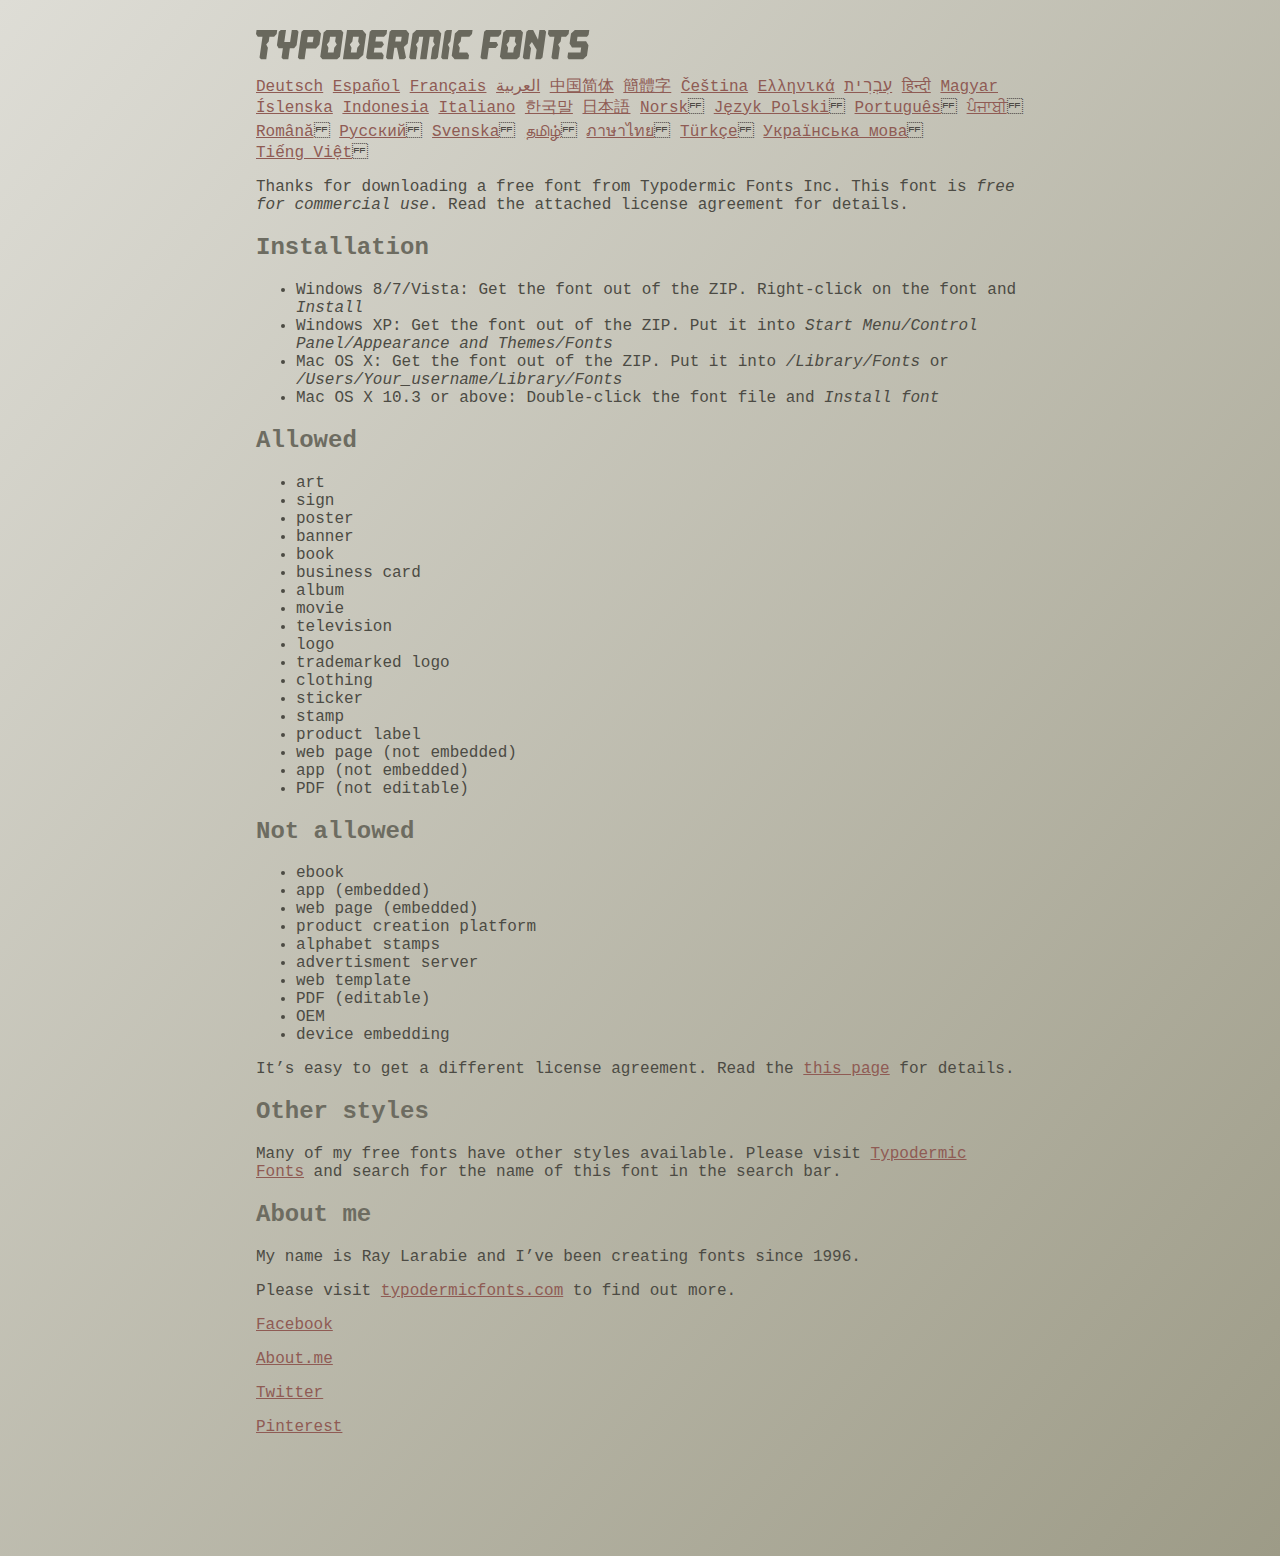
<file: fonts/ethnocentric/read-this(1).html>
<head>
<meta http-equiv="Content-Type" content="text/html; charset=utf-8">
<title>Typodermic Fonts Inc. Freeware Font instructions 2014</title>
<style type="text/css">
body {
	margin:30px 20% 120px 20%;
	padding:0px;
	font-family:Consolas, Courier, sans-serif;
	color:#4c4b44;
	background-color:#c2c1b3;

/* IE10 Consumer Preview */ 
background-image: -ms-linear-gradient(top left, #DEDDD6 0%, #9D9B87 100%);

/* Mozilla Firefox */ 
background-image: -moz-linear-gradient(top left, #DEDDD6 0%, #9D9B87 100%);

/* Opera */ 
background-image: -o-linear-gradient(top left, #DEDDD6 0%, #9D9B87 100%);

/* Webkit (Safari/Chrome 10) */ 
background-image: -webkit-gradient(linear, left top, right bottom, color-stop(0, #DEDDD6), color-stop(1, #9D9B87));

/* Webkit (Chrome 11+) */ 
background-image: -webkit-linear-gradient(top left, #DEDDD6 0%, #9D9B87 100%);

/* W3C Markup, IE10 Release Preview */ 
background-image: linear-gradient(to bottom right, #DEDDD6 0%, #9D9B87 100%);

	}
h2 {color:#6d6c61;}
a {color:#8f5b54;}
a:hover {color:#ffffff; background-color:#9a998c;}
</style>
</head>

<body>

<svg width="350px" height="30px">
	<path fill="#69685D" d="M0,4.006L0.554,0h20.674l-0.553,4.006l-2.559,2.772h-4.688l-0.682,4.816l-2.515,3.026l1.663,3.07
		l-1.62,11.594H4.987l-1.448-1.79l2.94-20.716H1.791L0,4.006z"/>
	<path fill="#69685D" d="M35.8,0h5.285l1.408,1.791l-1.876,13.343l-2.515,3.111h-4.264l-1.534,11.04h-5.286l-1.449-1.79l1.322-9.25
		h-4.263l-1.705-3.111l1.875-13.343L24.76,0h5.242l-1.706,12.064h5.799L35.8,0z"/>
	<path fill="#69685D" d="M62.09,0l2.899,3.453L63.412,14.58l-3.496,3.962h-9.805l-1.491,10.742h-5.244l-1.493-1.79l3.625-25.704
		L47.469,0H62.09z M50.965,12.362h5.797l0.81-5.583h-5.799L50.965,12.362z"/>
	<path fill="#69685D" d="M64.256,26.642l3.367-24.041L70.523,0h14.664l2.132,2.601l-3.368,24.041l-2.856,2.643H66.431L64.256,26.642
		z M73.335,11.595l-2.514,3.026l1.663,3.07l-0.683,4.816H77.6l0.68-4.816l2.516-3.07l-1.663-3.026l0.681-4.816h-5.796L73.335,11.595
		z"/>
	<path fill="#69685D" d="M86.926,29.285L91.017,0h15.518l3.581,4.307l-2.899,20.673l-4.774,4.305H86.926z M96.345,11.595
		l-2.515,3.026l1.664,3.07l-0.683,4.816h5.798l0.681-4.816l2.516-3.07l-1.663-3.026l0.681-4.816h-5.796L96.345,11.595z"/>
	<path fill="#69685D" d="M127.114,29.285h-15.473l-1.492-1.79l3.624-25.704L115.731,0h15.389l-0.554,4.006l-2.557,2.772h-7.971
		l-0.684,4.816h6.906l1.662,3.026l-2.515,3.111h-6.905l-0.683,4.775h8.057l1.791,2.771L127.114,29.285z"/>
	<path fill="#69685D" d="M150.21,0l2.898,3.453l-1.405,9.977l-3.881,3.452l2.217,10.613l-1.748,1.79h-4.944l-2.387-11.553h-2.6
		l-1.622,11.553h-5.241l-1.493-1.79l3.624-25.704L135.588,0H150.21z M145.691,6.779h-5.796l-0.683,4.816h5.799L145.691,6.779z"/>
	<path fill="#69685D" d="M159.92,29.285h-5.242l-1.492-1.79l3.41-24.042L160.432,0h21.911l2.897,3.453l-3.409,24.042l-1.876,1.79
		h-5.284l1.617-11.594l2.517-3.07l-1.662-3.026l0.681-4.816h-4.092l-3.154,22.506h-6.522l3.155-22.506h-4.134l-0.683,4.816
		l-2.515,3.026l1.663,3.07L159.92,29.285z"/>
	<path fill="#69685D" d="M191.879,29.285h-5.244l-1.492-1.79l3.624-25.704L190.728,0h5.242l-1.619,11.595l-2.516,3.026l1.663,3.07
		L191.879,29.285z"/>
	<path fill="#69685D" d="M213.018,25.279l-0.554,4.006h-13.854l-2.899-3.494l3.156-22.338L202.702,0h13.854l-0.555,4.006
		l-2.558,2.772h-8.1l-0.683,4.816l-2.515,3.026l1.663,3.07l-0.683,4.816h8.1L213.018,25.279z"/>
	<path fill="#69685D" d="M226.007,29.285l-1.492-1.79l3.624-25.704L230.1,0h15.473l-0.554,4.006l-2.557,2.772h-8.058l-0.724,5.115
		h6.818l1.664,3.07l-2.557,3.11h-6.82l-1.535,11.211H226.007z"/>
	<path fill="#69685D" d="M243.903,26.642l3.368-24.041L250.17,0h14.663l2.131,2.601l-3.367,24.041l-2.855,2.643h-14.664
		L243.903,26.642z M252.983,11.595l-2.516,3.026l1.662,3.07l-0.681,4.816h5.796l0.684-4.816l2.515-3.07l-1.664-3.026l0.684-4.816
		h-5.798L252.983,11.595z"/>
	<path fill="#69685D" d="M280.639,19.822l-4.731-7.758l-2.516,3.069l1.662,3.069l-1.533,11.082h-5.244l-1.493-1.79l3.626-25.704
		L272.37,0h4.773l4.902,9.677L283.41,0h5.285l1.407,1.791l-3.623,25.704l-1.877,1.79h-5.285L280.639,19.822z"/>
	<path fill="#69685D" d="M291.926,4.006L292.48,0h20.674l-0.554,4.006l-2.557,2.772h-4.691l-0.681,4.816l-2.516,3.026l1.664,3.07
		l-1.621,11.594h-5.285l-1.451-1.79l2.942-20.716h-4.689L291.926,4.006z"/>
	<path fill="#69685D" d="M325.168,17.478h-9.209l-2.387-3.923l1.45-10.102L318.857,0h14.452l-0.682,4.86l-1.621,1.918h-9.506
		l-0.64,4.561h9.208l2.388,3.878l-1.493,10.572l-3.836,3.494h-14.579l-1.107-1.917l0.682-4.86h12.362L325.168,17.478z"/>
</svg>

<br>

<p translate="no">

<a href="http://translate.google.com/translate?hl=en&sl=en&tl=de&u=http://typodermicfonts.com/wp-content/uploads/2014/02/read-this.html&sandbox=0&usg=ALkJrhivq6___mill12Uw6fPvMWyJxstkw">Deutsch</a>

<a href="http://translate.google.com/translate?hl=en&sl=en&tl=es&u=http://typodermicfonts.com/wp-content/uploads/2014/02/read-this.html&sandbox=0&usg=ALkJrhjAt3cpinDeMTX6Ro8UcZFqaE8K5Q">Español</a>

<a href="http://translate.google.com/translate?hl=en&sl=en&tl=fr&u=http://typodermicfonts.com/wp-content/uploads/2014/02/read-this.html&sandbox=0&usg=ALkJrhjObLPhFyyhwigF-dBoOZ3eXYdDsw">Français</a>

<a href="http://translate.google.com/translate?hl=en&sl=en&tl=ar&u=http://typodermicfonts.com/wp-content/uploads/2014/02/read-this.html&sandbox=0&usg=ALkJrhg2hs-st3zodt-AjmoeuPHfyJsTEg">العربية</a>

<a href="http://translate.google.com/translate?hl=en&sl=en&tl=zh-CN&u=http://typodermicfonts.com/wp-content/uploads/2014/02/read-this.html&sandbox=0&usg=ALkJrhiilVnjG1Ks0DN7UyRqbKExhxAT-Q">中国简体</a>

<a href="http://translate.google.com/translate?hl=en&sl=en&tl=zh-TW&u=http://typodermicfonts.com/wp-content/uploads/2014/02/read-this.html&sandbox=0&usg=ALkJrhiSCPRAYToARlHI4kxIK9eCIFKQhw">簡體字</a>

<a href="http://translate.google.com/translate?hl=en&sl=en&tl=cs&u=http://typodermicfonts.com/wp-content/uploads/2014/02/read-this.html&sandbox=0&usg=ALkJrhj3z2HOOmCXLT-ApYW2SCeBvTGvTA">Čeština</a>

<a href="http://translate.google.com/translate?hl=en&sl=en&tl=el&u=http://typodermicfonts.com/wp-content/uploads/2014/02/read-this.html&sandbox=0&usg=ALkJrhhoORG-43TvZ2NVrll3T0oyOZE0VA">Ελληνικά</a>

<a href="http://translate.google.com/translate?hl=en&sl=en&tl=iw&u=http://typodermicfonts.com/wp-content/uploads/2014/02/read-this.html&sandbox=0&usg=ALkJrhiP4kLXdDxVNuV6-9tHJ8Tbt-1xKw">עִבְרִית</a>

<a href="http://translate.google.com/translate?hl=en&sl=en&tl=hi&u=http://typodermicfonts.com/wp-content/uploads/2014/02/read-this.html&sandbox=0&usg=ALkJrhhJmUufReWrMTSaGKPPOqV7q5jpGQ">हिन्दी</a>

<a href="http://translate.google.com/translate?hl=en&sl=en&tl=hu&u=http://typodermicfonts.com/wp-content/uploads/2014/02/read-this.html&sandbox=0&usg=ALkJrhgfcL_UwP3jkr6Vvq35rkhETFuTug">Magyar</a>

<a href="http://translate.google.com/translate?hl=en&sl=en&tl=is&u=http://typodermicfonts.com/wp-content/uploads/2014/02/read-this.html&sandbox=0&usg=ALkJrhjpK9lELyRP50Vv3RNgqCJDb6d-GQ">Íslenska</a>

<a href="http://translate.google.com/translate?hl=en&sl=en&tl=id&u=http://typodermicfonts.com/wp-content/uploads/2014/02/read-this.html&sandbox=0&usg=ALkJrhiExV3gmyXBUVqcwNiGiUWQSRrgIQ">Indonesia</a>

<a href="http://translate.google.com/translate?hl=en&sl=en&tl=it&u=http://typodermicfonts.com/wp-content/uploads/2014/02/read-this.html&sandbox=0&usg=ALkJrhgMr2_uulaLYRSFz8C34rtcbN6XEg">Italiano</a>

<a href="http://translate.google.com/translate?hl=en&sl=en&tl=ko&u=http://typodermicfonts.com/wp-content/uploads/2014/02/read-this.html&sandbox=0&usg=ALkJrhhl_nNXiOMIiBERq879UXH1XYfZGw">한국말</a>

<a href="http://translate.google.com/translate?hl=en&ie=UTF8&prev=_t&sl=en&tl=ja&u=http://typodermicfonts.com/wp-content/uploads/2014/02/read-this.html&sandbox=0&usg=ALkJrhi2FvSFgSUub72-Sq2moIRAosCiLA">日本語</a>

<a href="http://translate.google.com/translate?hl=en&sl=en&tl=no&u=http://typodermicfonts.com/wp-content/uploads/2014/02/read-this.html&sandbox=0&usg=ALkJrhhnf9AGd5hfxwA04e1w-tfYPha1ww">Norsk</a>
<a href="http://translate.google.com/translate?hl=en&sl=en&tl=pl&u=http://typodermicfonts.com/wp-content/uploads/2014/02/read-this.html&sandbox=0&usg=ALkJrhjZTe5eJRrZffLe0zgqEHPrMb8pOQ">Język&nbsp;Polski</a>
<a href="http://translate.google.com/translate?hl=en&sl=en&tl=pt-BR&u=http://typodermicfonts.com/wp-content/uploads/2014/02/read-this.html&sandbox=0&usg=ALkJrhg-zp3i6AcZCv02ONjZ5YvkcCFDBw">Português</a>
<a href="http://translate.google.com/translate?hl=en&sl=en&tl=pa&u=http://typodermicfonts.com/wp-content/uploads/2014/02/read-this.html&sandbox=0&usg=ALkJrhhPEMoYvW59_DJT7y6fxgG2IMh23A">ਪੰਜਾਬੀ</a>
<a href="http://translate.google.com/translate?hl=en&sl=en&tl=ro&u=http://typodermicfonts.com/wp-content/uploads/2014/02/read-this.html&sandbox=0&usg=ALkJrhgD0R8zxuQQh-YmFpQTJdvjhAYm2A">Română</a>
<a href="http://translate.google.com/translate?hl=en&sl=en&tl=ru&u=http://typodermicfonts.com/wp-content/uploads/2014/02/read-this.html&sandbox=0&usg=ALkJrhgI6c7Pd-FCcipT4xc2NPTefj5JJg">Русский</a>
<a href="http://translate.google.com/translate?hl=en&sl=en&tl=sv&u=http://typodermicfonts.com/wp-content/uploads/2014/02/read-this.html&sandbox=0&usg=ALkJrhhA8gW_-rjCbZQ5TK46zFMB3_StEQ">Svenska</a>
<a href="http://translate.google.com/translate?hl=en&sl=en&tl=ta&u=http://typodermicfonts.com/wp-content/uploads/2014/02/read-this.html&sandbox=0&usg=ALkJrhiwxxCEPzu3pHBXP-fbTZaOzYqe3g">தமிழ்</a>
<a href="http://translate.google.com/translate?hl=en&sl=en&tl=th&u=http://typodermicfonts.com/wp-content/uploads/2014/02/read-this.html&sandbox=0&usg=ALkJrhjP1N1DRUB1M81k5mi5KnRtt5C2-Q">ภาษาไทย</a>
<a href="http://translate.google.com/translate?hl=en&sl=en&tl=tr&u=http://typodermicfonts.com/wp-content/uploads/2014/02/read-this.html&sandbox=0&usg=ALkJrhiTYbD039OWznCcGyQnMy89_v-1gA">Türkçe</a>
<a href="http://translate.google.com/translate?hl=en&sl=en&tl=uk&u=http%3A%2F%2Ftypodermicfonts.com%2Fwp-content%2Fuploads%2F2014%2F02%2Fread-this.html">Українська&nbsp;мова</a>
<a href="http://translate.google.com/translate?hl=en&sl=en&tl=vi&u=http://typodermicfonts.com/wp-content/uploads/2014/02/read-this.html&sandbox=0&usg=ALkJrhirTQPOLCZognLpxOvJQT_158y07A">Tiếng&nbsp;Việt</a>
</p>


<p>Thanks for downloading a free font from <span translate="no">Typodermic Fonts Inc.</span> This font is <em>free for commercial use</em>. Read the attached license agreement for details.</p>


<h2>Installation</h2>

<ul>
<li>Windows 8/7/Vista: Get the font out of the ZIP. Right-click on the font and <em>Install</em>
<li>Windows XP: Get the font out of the ZIP. Put it into <cite translate="no">Start Menu/Control Panel/Appearance and Themes/Fonts</cite>
<li>Mac OS X: Get the font out of the ZIP. Put it into <cite translate="no">/Library/Fonts</cite> or <cite translate="no">/Users/Your_username/Library/Fonts</cite>
<li>Mac OS X 10.3 or above: Double-click the font file and <em>Install font</em>
</ul>


<h2>Allowed</h2>

<ul>
<li>art
<li>sign
<li>poster
<li>banner
<li>book
<li>business card
<li>album
<li>movie
<li>television
<li>logo
<li>trademarked logo
<li>clothing
<li>sticker
<li>stamp
<li>product label
<li>web page (not embedded)
<li>app (not embedded)
<li>PDF (not editable)
</ul>

<h2>Not allowed</h2>

<ul>
<li>ebook
<li>app (embedded)
<li>web page (embedded)
<li>product creation platform
<li>alphabet stamps
<li>advertisment server
<li>web template
<li>PDF (editable)
<li>OEM
<li>device embedding
</ul>

<p>It&rsquo;s easy to get a different license agreement. Read the <a href="http://typodermicfonts.com/custom/">this page</a> for details.</p>

<h2>Other styles</h2>

<p>Many of my free fonts have other styles available. Please visit <a href="http://typodermicfonts.com">Typodermic Fonts</a> and search for the name of this font in the search bar.</p>


<h2>About me</h2>

<p>My name is <span translate="no">Ray Larabie</span> and I&rsquo;ve been creating fonts since 1996.</p>

<p>Please visit <a href="http://typodermicfonts.com">typodermicfonts.com</a> to find out more.</p>

<p translate="no"><a href="https://www.facebook.com/pages/Typodermic-Fonts/7153899975">Facebook</a></p>
<p translate="no"><a href="http://about.me/raylarabie/#">About.me</a></p>
<p translate="no"><p><a href="https://twitter.com/typodermic">Twitter</a></p>
<p translate="no"><p><a href="http://www.pinterest.com/plywood747/">Pinterest</a></p>

</body>
</file>
